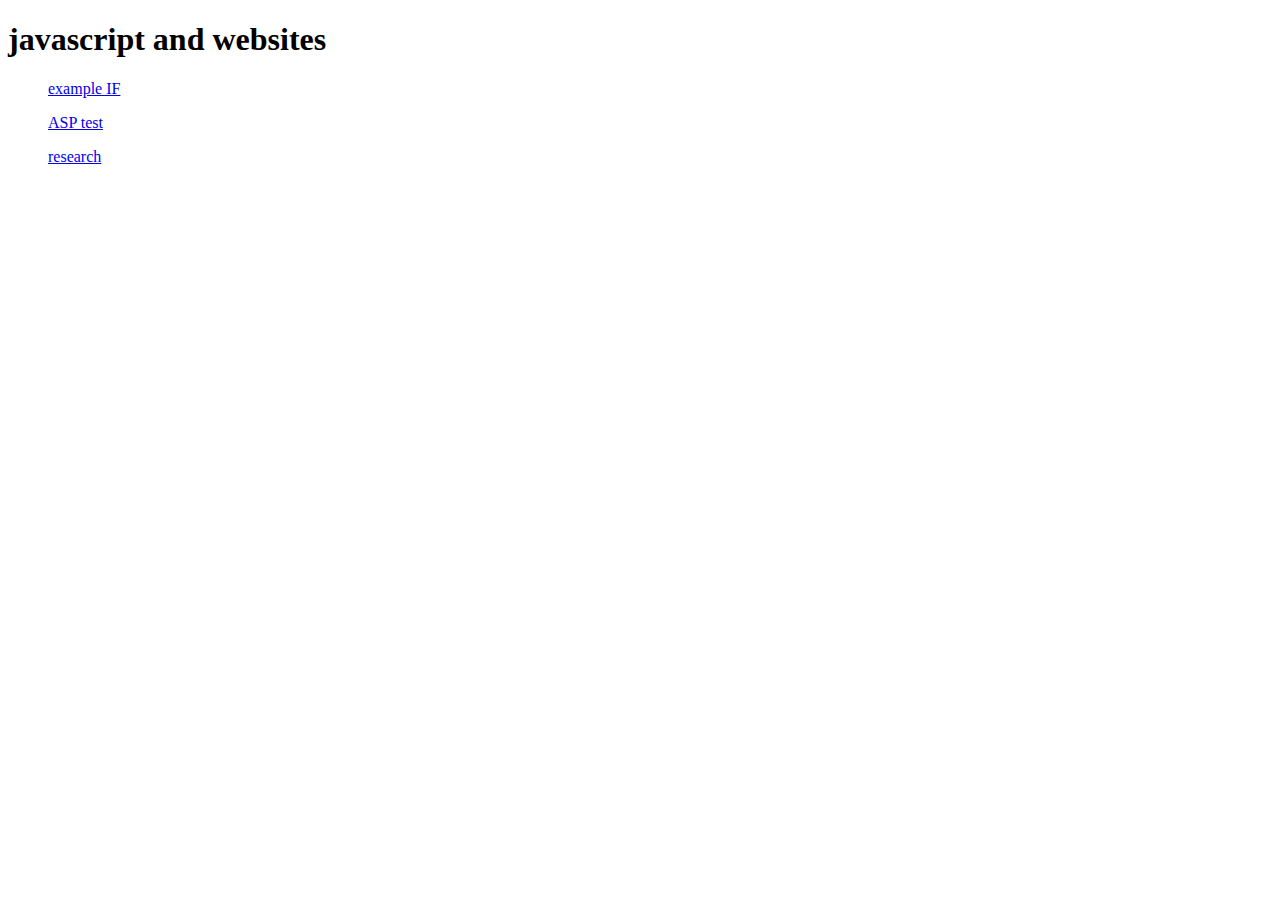
<file: index.html>
<!DOCTYPE html>
<html>
<head><title>my github</title></head>
<body>
<h1>javascript and websites</h1>
<ol><a href="http://ffpaladin.github.io/if_test/">example IF</a></ol>
<ol><a href="http://ffpaladin.github.io/asptest/">ASP test</a></ol>
<ol><a href="http://ffpaladin.github.io/ks/">research</a></ol>
</body>
</html>
</file>
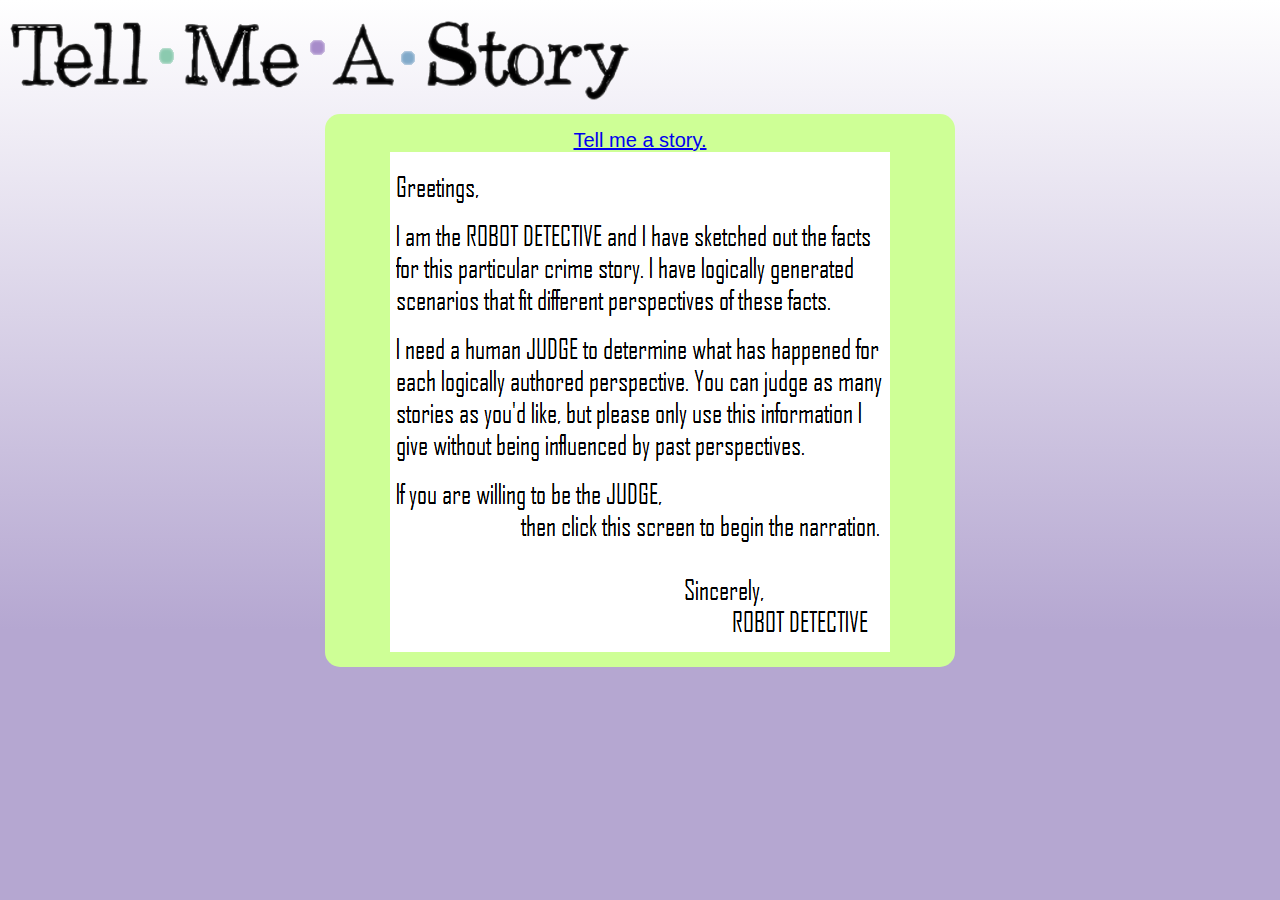
<file: ks/index.html>
<html>
    <link rel="stylesheet" type="text/css" href="css/main.css">
    <title>Kaleidoscope</title>
    <div id="logo"><img src="images/logo.png"/></div>
    <body>
      <div  style="margin:auto; width:800px">
          <div style="text-align:center" class="frame-content">
             <a id="story" href="story.html">Tell me a story.
              <img src="images/storyasset00.jpg">
             </a>
          </div>
       
        </div>  
    </body>
</html>

<script src="//ajax.googleapis.com/ajax/libs/jquery/2.0.3/jquery.min.js"></script>

<script>
   $(function (){


    var n = Math.floor(Math.random()*32767);
    $("#story").attr("href","story.html?"+n);

   }); 
</script>
</file>
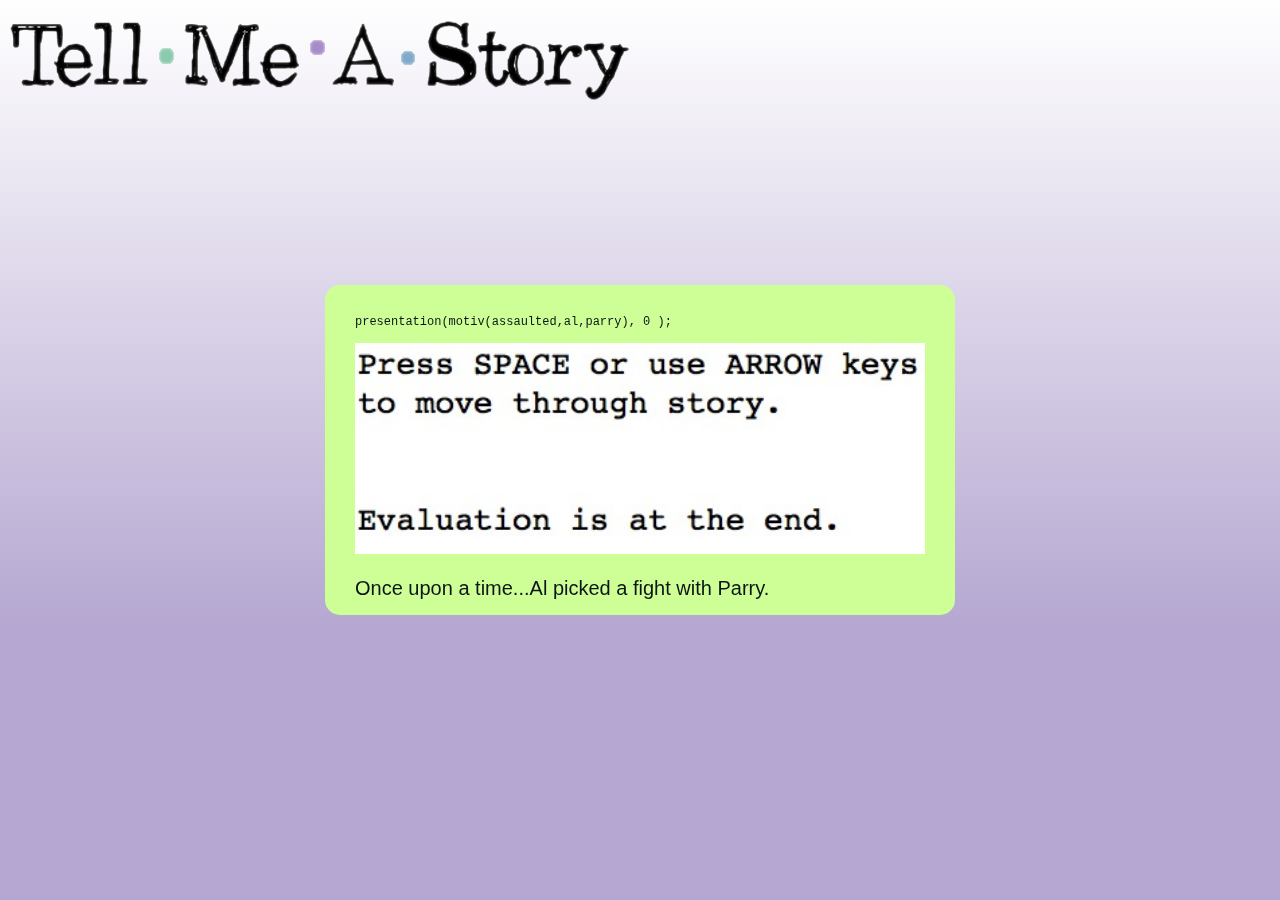
<file: ks/story.html>
<html>
    <link rel="stylesheet" type="text/css" href="css/main.css">
     <head>
            <title>Tell Me A Story.</title>
            <meta http-equiv="Content-Type" content = "text/html; charset=UTF-8">
            <meta name="viewport" content="width=1024" />
    </head>
    <body>
        <div id="holder">
            <title>Tell Me A Story.</title>
            <div id="logo"><img id="logo-image" src="images/logo.png"/></div>
            <div id="content"></div>
            <div id="impress"></div>
            <div id="left" onclick="impress().prev()"></div>
            <div id="right" onclick="impress().next()"></div>
        </div>
    </body>
</html>
<script src="//ajax.googleapis.com/ajax/libs/jquery/2.0.3/jquery.min.js"></script>
<script src="js/impress.js"></script>
<script src="js/data-wrangler.js"></script>
<script src="js/printer.js"></script>
<script src="js/conjugator.js"></script>
<script src="js/refinement.js"></script>
<script src="js/kaleidoscope-vis.js"></script>
    <script>      
        var pathname = window.location.href;
        var param = pathname.split(/[?#]/);

        console.log(param);

        if (param.length > 2)
        {
            console.log("loading story id #" + param[1]);
            ksVis.loadStory(Math.floor(param[1]));
        }
        else
            ksVis.loadStory(Math.floor(Math.random()*32767));
    </script>
</file>
<file: ks/css/main.css>
/*
 * Color Scheme
 * light green: #ceff96
 * bright green: #7ce23c
 * light pink: #ea8bae
 * bright pink: #f42e76
 * light blue: #a5aebd
 * white: #ceff96
 * black: #0d1615
 */
body{
    width: 100%;
    height: 100%;
   /* background-color:#B5A7D1;*/
    color:#fffaf4;
    font-family: sans-serif;
    font-size: 20px;
    margin: 0px;

  background: #ffffff; /* Old browsers */
    background: -moz-linear-gradient(top, #ffffff 0%, #b5a7d1 70%); /* FF3.6+ */
    background: -webkit-gradient(linear, left top, left bottom, color-stop(0%,#ffffff), color-stop(70%,#b5a7d1)); /* Chrome,Safari4+ */
    background: -webkit-linear-gradient(top, #ffffff 0%,#b5a7d1 70%); /* Chrome10+,Safari5.1+ */
    background: -o-linear-gradient(top, #ffffff 0%,#b5a7d1 70%); /* Opera 11.10+ */
    background: -ms-linear-gradient(top, #ffffff 0%,#b5a7d1 70%); /* IE10+ */
    background: linear-gradient(to bottom, #ffffff 0%,#b5a7d1 70%); /* W3C */
filter: progid:DXImageTransform.Microsoft.gradient( startColorstr='#ffffff', endColorstr='#b5a7d1',GradientType=0 ); /* IE6-9 */
}
h1{
    font-size: 40px;
    color: #ceff96;
}
#container{
    position: absolute;
    /*width is set by js*/
}

.code{
    font-family: monospace;
    font-size: 12px;
    cursor: pointer;
    padding: 0px 15px 0px 15px;
}

.code-hidden{
    height: 15px;
    cursor: pointer;
    padding: 0px 15px 0px 15px;
}

.caption{
    padding: 0px 15px 0px 15px;
}

.frame{
    /*width is set by js*/
    float:left;
}
.frame-content{
    width:600px;
    padding: 15px 15px 15px 15px;
    border-radius: 15px;
    background-color: #ceff96;
    color: #0d1615;
    margin:auto;
    
}

.frame-image{
    display: block;
    margin-left:auto;
    margin-right:auto;
    width: 95%;
    height: auto;
    cursor: pointer;
}
#left{
    position: fixed; left:0px; top:50%;
    background-image:url('../images/misc/arrow.png');
    width:49px; height:99px;
    cursor: pointer;

    opacity: 0;

    -webkit-transition: opacity .5s;
    -moz-transition:    opacity .5s;
    -ms-transition:     opacity .5s;
    -o-transition:      opacity .5s;
    transition:         opacity .5s;
}

#left:hover{
    opacity: 1;
}

#right{
    position: fixed; right:0px; top:50%;
    background-image:url('../images/misc/arrow-flipped.png') ;
    width:49px; height:99px;
    cursor: pointer;

    opacity: 0;

    -webkit-transition: opacity .5s;
    -moz-transition:    opacity .5s;
    -ms-transition:     opacity .5s;
    -o-transition:      opacity .5s;
    transition:         opacity .5s;
}

#right:hover{
    opacity: 1;
}
.fake-link{
    cursor: pointer;
}

/*impress.js stuff*/

.slide{
    color:black;
}

#holder{
    width: 100%;
    height: 100%;
    overflow: hidden;
}

.impress-enabled .step {
    margin: 0;
    opacity: 0.3;

    -webkit-transition: opacity 1s;
    -moz-transition:    opacity 1s;
    -ms-transition:     opacity 1s;
    -o-transition:      opacity 1s;
    transition:         opacity 1s;
}

.impress-enabled .step.active { opacity: 1 }
</file>
